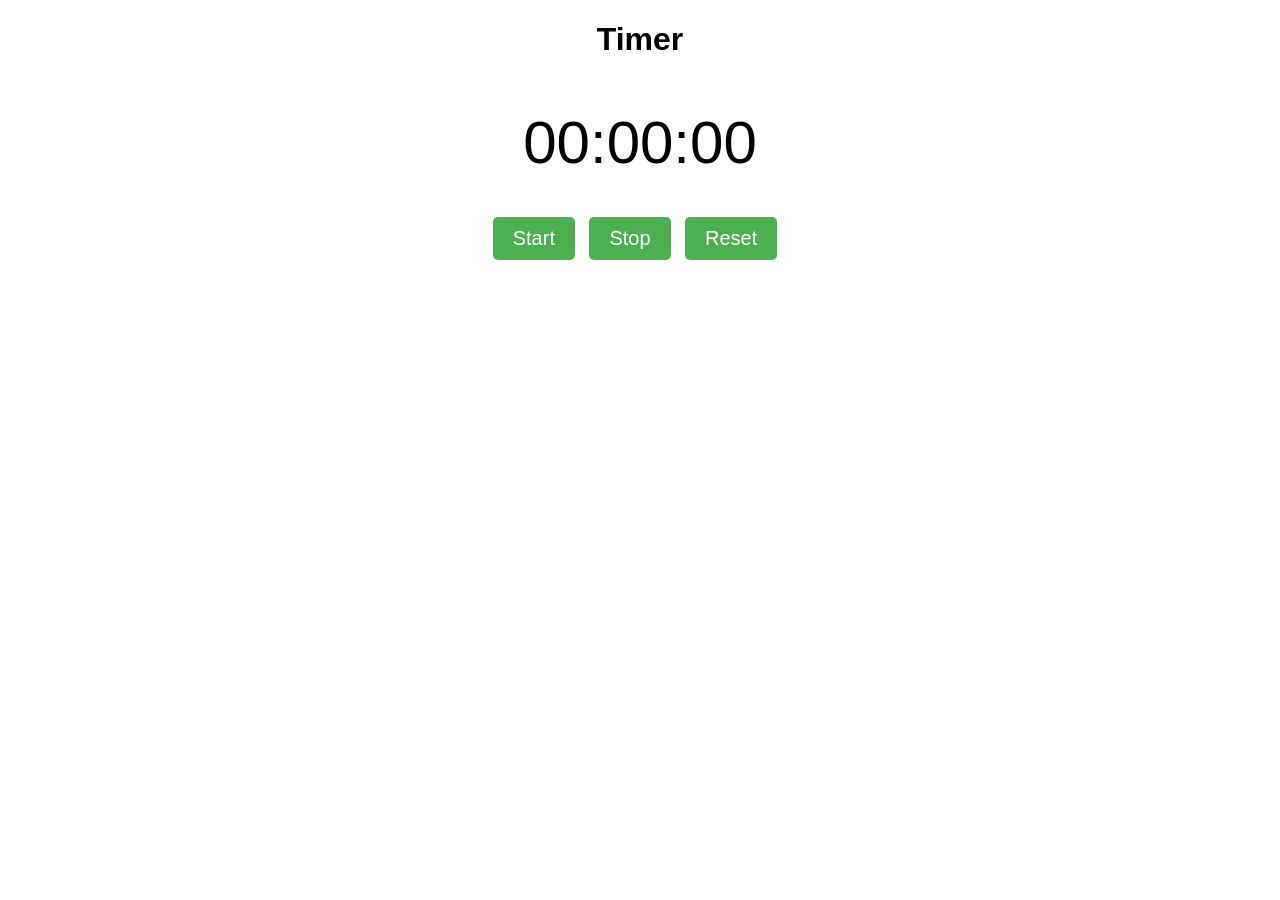
<file: index.html>
<!DOCTYPE html>
<!-- The <!DOCTYPE> declaration specifies the version of HTML that the document is using. -->
<html>
<!-- The <html> element defines the root of an HTML document. -->
  <head>
    <!-- The <head> element contains meta information about the document, such as its title, and links to external files like stylesheets and scripts. -->
    <script defer src="index.js"></script>
    <!-- The <script> element is used to embed or reference JavaScript code in an HTML document. The "defer" attribute tells the browser to wait until the page has finished parsing before executing the script. The "src" attribute specifies the path to the JavaScript file. -->
    <title>Timer</title>
    <!-- The <title> element specifies the title of the document, which appears in the browser's title bar or tab. -->
    <style>
      /* The <style> element is used to define styles for HTML elements. */
      body {
        font-family: Arial, sans-serif;
        text-align: center;
      }

      #timer {
        font-size: 60px;
        margin-top: 50px;
      }

      button {
        font-size: 20px;
        margin-top: 20px;
        margin-right: 10px;
        padding: 10px 20px;
        border-radius: 5px;
        background-color: #4CAF50;
        color: white;
        border: none;
        cursor: pointer;
      }

      button:hover {
        background-color: #3e8e41;
      }

      #buttons {
        margin-top: 20px;
      }
    </style>
    <!-- The CSS styles define the appearance of the HTML elements. -->
  </head>

  <body>
    <!-- The <body> element contains the visible content of the HTML document. -->
    <h1>Timer</h1>
    <!-- The <h1> element defines a heading. -->
    <div id="timer">00:00:00</div>
    <!-- The <div> element defines a container for HTML elements, and the "id" attribute specifies a unique identifier for the element. -->
    <div id="buttons">
      <button id="start">Start</button>
      <button id="stop">Stop</button>
      <button id="reset">Reset</button>
    </div>
    <!-- The <button> element defines a clickable button, and the "id" attribute specifies a unique identifier for the element. -->
  </body>
</html>
</file>
